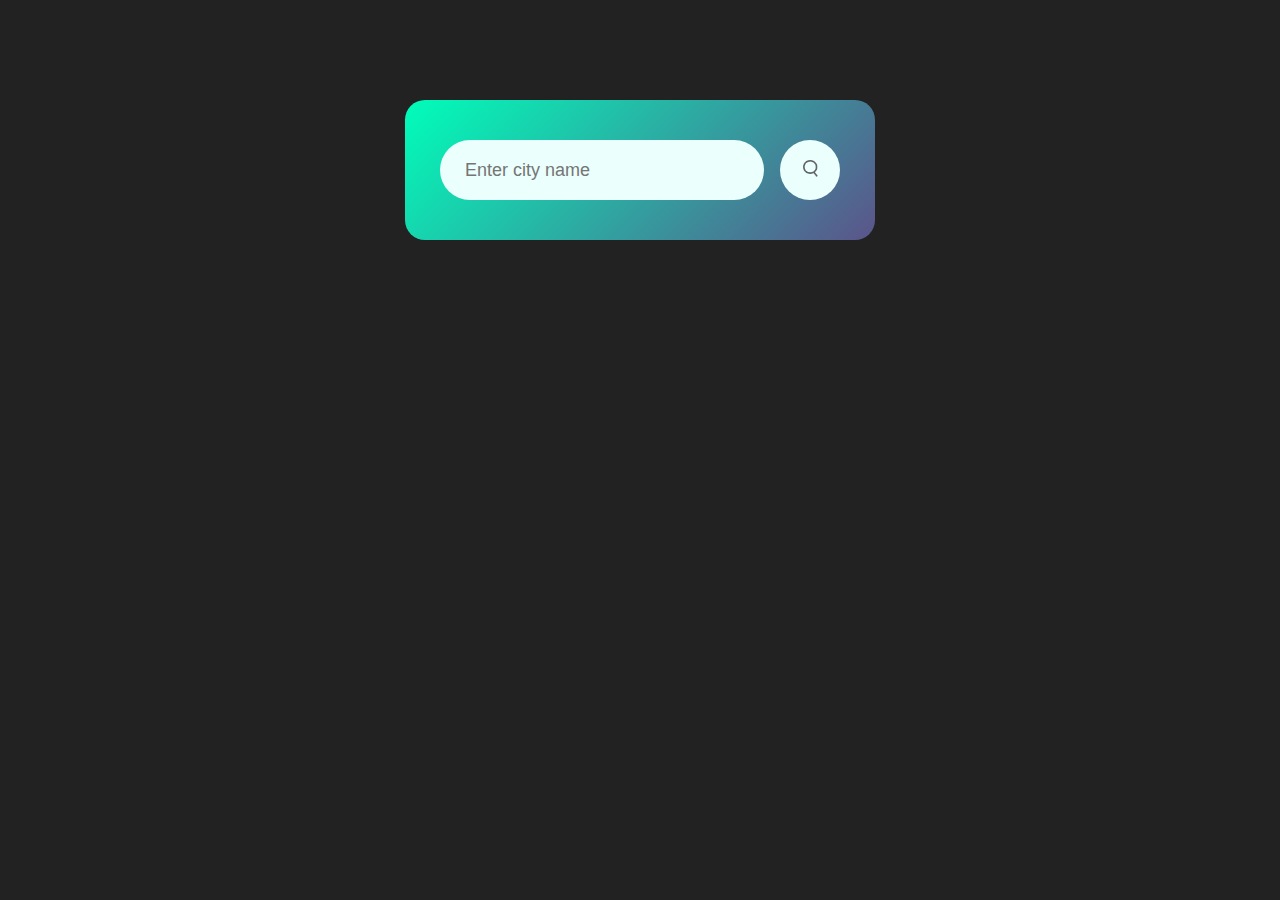
<file: weather app/index.html>
<!DOCTYPE html>
<html>
  <head>
    <meta name="viewport" content="width=device-width, initial-scale=1" />
    <title>Weather App</title>
    <link rel="stylesheet" href="style.css" />
  </head>

  <body>
    <div class="card">
      <div class="search">
        <input type="text" placeholder="Enter city name" spellcheck="false" />
        <button><img src="./weather-app-img/images/search.png" /></button>
      </div>
      <div class="error">
        <p>Invalid city name</p>
      </div>
      <div class="weather">
        <img src="./weather-app-img/images/rain.png" class="weather-icon" />
        <h1 class="temp">32°C</h1>
        <h2 class="city">Chennai</h2>
        <div class="details">
          <div class="col">
            <img src="./weather-app-img/images/humidity.png" />
            <div>
              <p class="humidity">50%</p>
            </div>
          </div>
          <div class="col">
            <img src="./weather-app-img/images/wind.png" />
            <div>
              <p class="wind">15kn/h</p>
              <p>Wind speed</p>
            </div>
          </div>
        </div>
      </div>
    </div>

    <script src="script.js"></script>
  </body>
</html>
</file>
<file: weather app/style.css>
* {
  margin: 0;
  padding: 0;
  font-family: "Poppins", sans-serif;
  box-sizing: border-box;
}

body {
  background: #222;
}

.card {
  width: 90%;
  max-width: 470px;
  background: linear-gradient(135deg, #00feba, #5b548a);
  color: #fff;
  margin: 100px auto 0;
  border-radius: 20px;
  padding: 40px 35px;
  text-align: center;
}

.search {
  width: 100%;
  display: flex;
  align-items: center;
  justify-content: space-between;
}

.search input {
  border: 0;
  outline: 0;
  background: #ebfffc;
  color: #555;
  padding: 10px 25px;
  height: 60px;
  border-radius: 30px;
  flex: 1;
  margin-right: 16px;
  font-size: 18px;
}
.search button {
  border: 0;
  outline: 0;
  background: #ebfffc;
  border-radius: 50%;
  width: 60px;
  height: 60px;
  cursor: pointer;
}
.search button img {
  width: 15px;
}
.weather-icon {
  width: 170px;
  margin-top: 30px;
}
.weather h1 {
  font: size 80px;
  font-weight: 500;
  margin-top: -10px;
}
.details {
  display: flex;
  align-items: center;
  justify-content: space-between;
  padding: 0 20px;
  margin-top: 50px;
}

.col {
  display: flex;
  align-items: center;
  text-align: left;
}
.col img {
  width: 40px;
  margin: right 10px;
}
.humidity,
.wind {
  font-size: 20px;
  margin-top: -6;
}
.weather {
  display: none;
}
.error {
  text-align: left;
  margin-left: 10px;
  font-size: 14px;
  margin-top: 10px;
  display: None;
}
</file>
